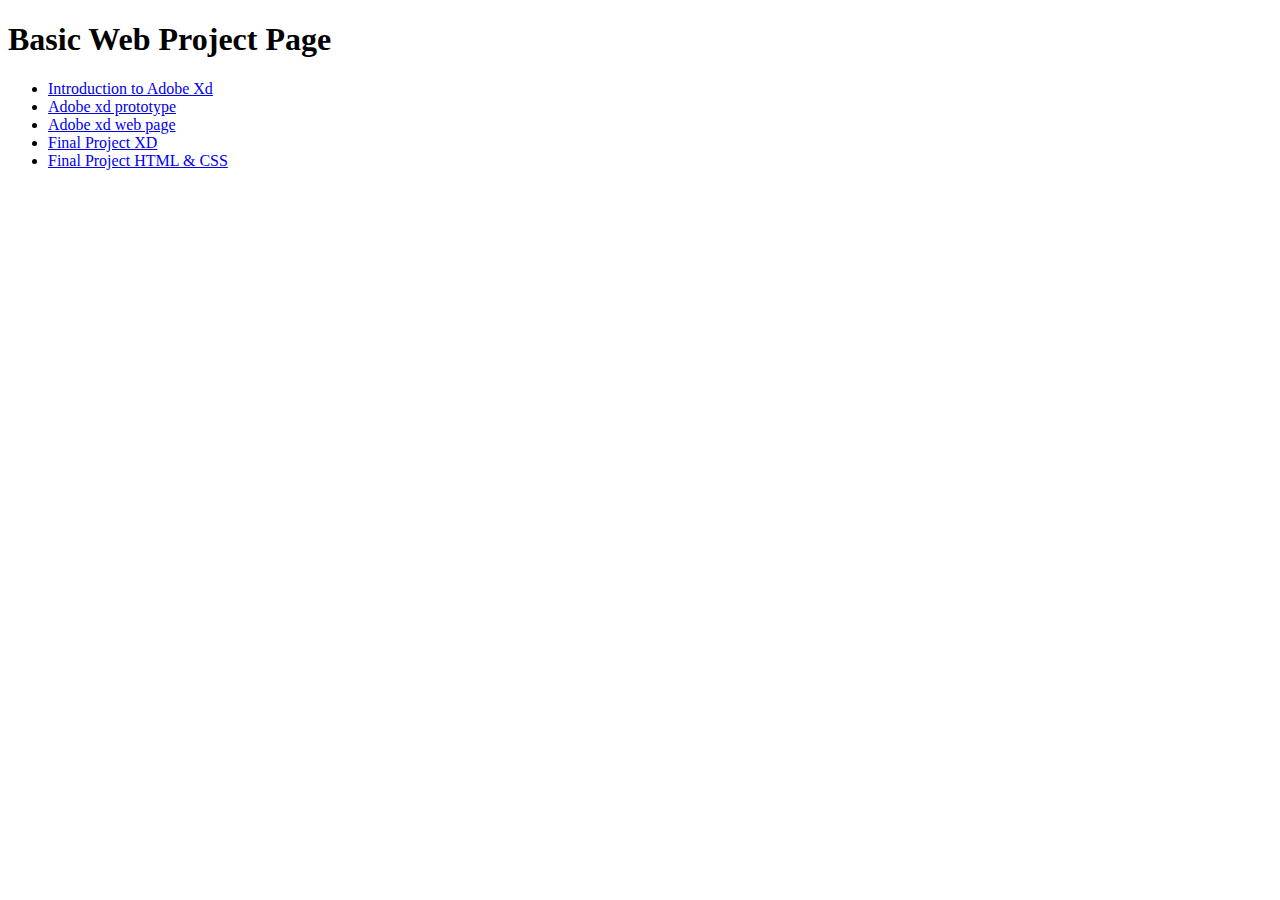
<file: index.html>
<!DOCTYPE html>
<html lang="en">
<head>
    <meta charset="UTF-8">
    <meta name="viewport" content="width=device-width, initial-scale=1.0">
    <title>Basic Web Project Page</title>
</head>
<body>
    <h1>Basic Web Project Page</h1>
    <ul>
        <li><a href="https://xd.adobe.com/view/db53e746-3fef-4e46-abd9-51460a07b6d1-8e00/">Introduction to Adobe Xd</a></li>
        <li><a href="https://xd.adobe.com/view/db53e746-3fef-4e46-abd9-51460a07b6d1-8e00/">Adobe xd prototype</a></li>
        <li><a href="https://xd.adobe.com/view/07209017-6866-4b54-9398-53526fc85672-5273/">Adobe xd web page</a></li>
        <li> <a href="https://xd.adobe.com/view/0d7d3543-57ab-4bbc-b935-bdd77c805369-582e/">Final Project XD</a></li>
        <li><a href="Final_Project_WEBT_1330/JCC.html">Final Project HTML & CSS</a></li>
    </ul>
</body>
</html>
</file>
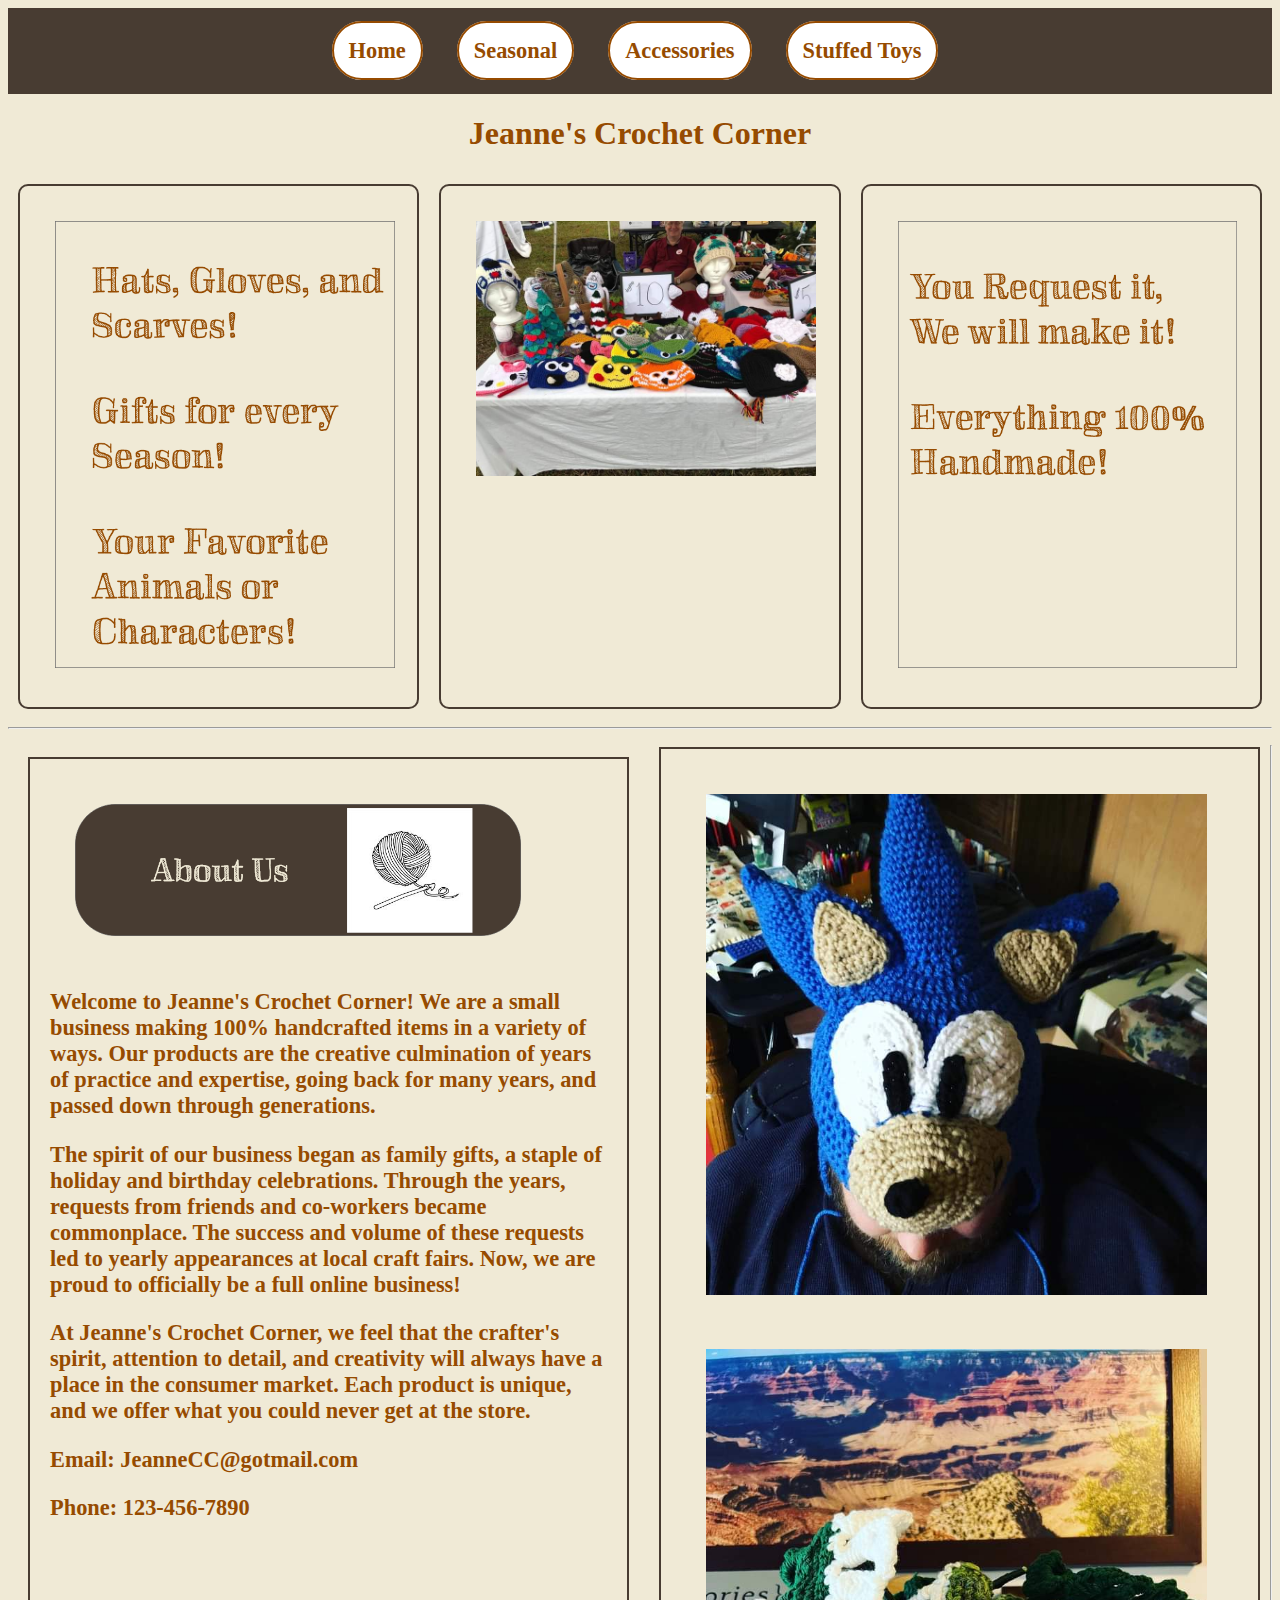
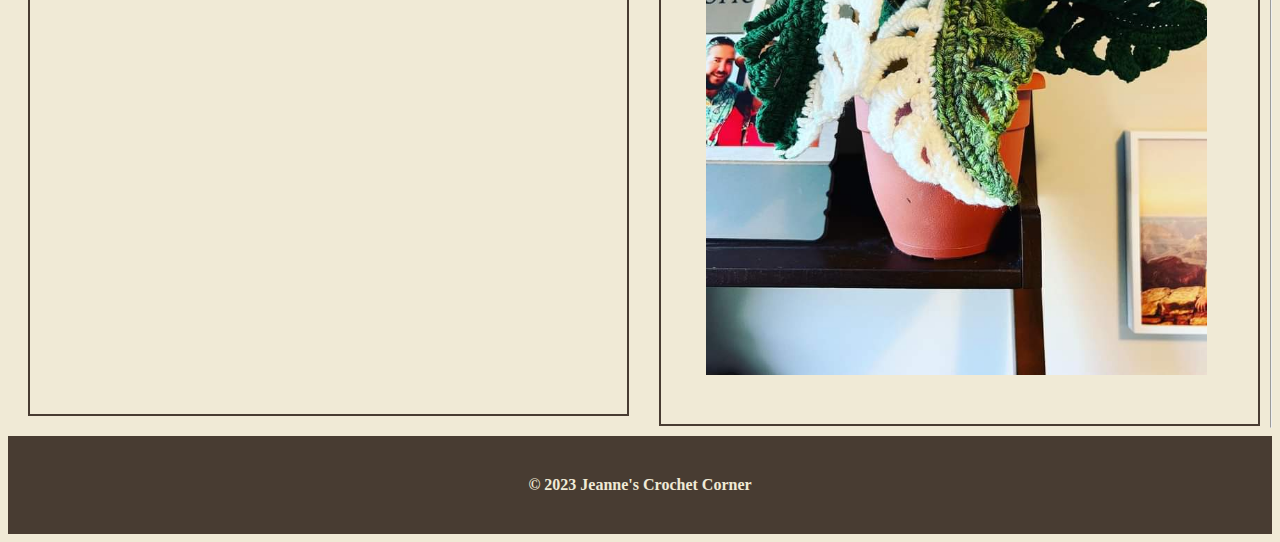
<file: Final_Project_WEBT_1330/JCC.html>
<!DOCTYPE html>
<html lang="en">
<head>
    <meta charset="UTF-8">
    <meta name="viewport" content="width=device-width, initial-scale=1.0">
    <title>Jeanne's Crochet Corner</title>
    <link rel="stylesheet" href="CSS/styles.css">
</head>
<body>
    <nav>
        <ul>
            <li><a href="JCC.html">Home</a></li>
            <li><a href="JCC2.html">Seasonal</a></li>
            <li><a href="JCC3.html">Accessories</a></li>
            <li><a href="JCC4.html">Stuffed Toys</a></li>
        </ul>
    </nav>
    <header>
        <h1>Jeanne's Crochet Corner</h1>
    </header>
    <div id="main_page">
        <div class="col">
            <img src="images/Group_21.png" alt="left">
        </div>
        <div class="col">
            <img src="images/Hat_Stand.jpg" alt="Fair Stand">
        </div>
        <div class="col">
            <img src="images/Group_22.png" alt="right">
        </div>
        </div>
    <hr>
    <main>
        <section>
            <img class="img_resize" src="images/Group_17.png" alt="About Us">
            <p>
                Welcome to Jeanne's Crochet Corner! We are a 
                small business making 100% handcrafted items in 
                a variety of ways. Our products are the creative 
                culmination of years of practice and expertise, 
                going back for many years, and passed down 
                through generations. 
            </p>
            <p>
                The spirit of our business began as family gifts,
                a staple of holiday and birthday celebrations.
                Through the years, requests from friends and
                co-workers became commonplace. The success
                and volume of these requests led to yearly 
                appearances at local craft fairs. Now, we are 
                proud to officially be a full online business!
            </p>
            <p>
                At Jeanne's Crochet Corner, we feel that the
                crafter's spirit, attention to detail, and 
                creativity will always have a place in the 
                consumer market. Each product is unique, and
                we offer what you could never get at the 
                store.
            </p>
            <p>
                Email: JeanneCC@gotmail.com
            </p>
            <p>
                Phone: 123-456-7890
            </p>

            
        </section>
        <aside>
            <img src="images/Sonic.jpg" alt="Sonic The Hedgehog">
            <img src="images/Plant.jpg" alt="Plant">
        </aside>
        <hr>
    </main>
    <footer>&copy; 2023 Jeanne's Crochet Corner</footer>
</body>
</html>
</file>
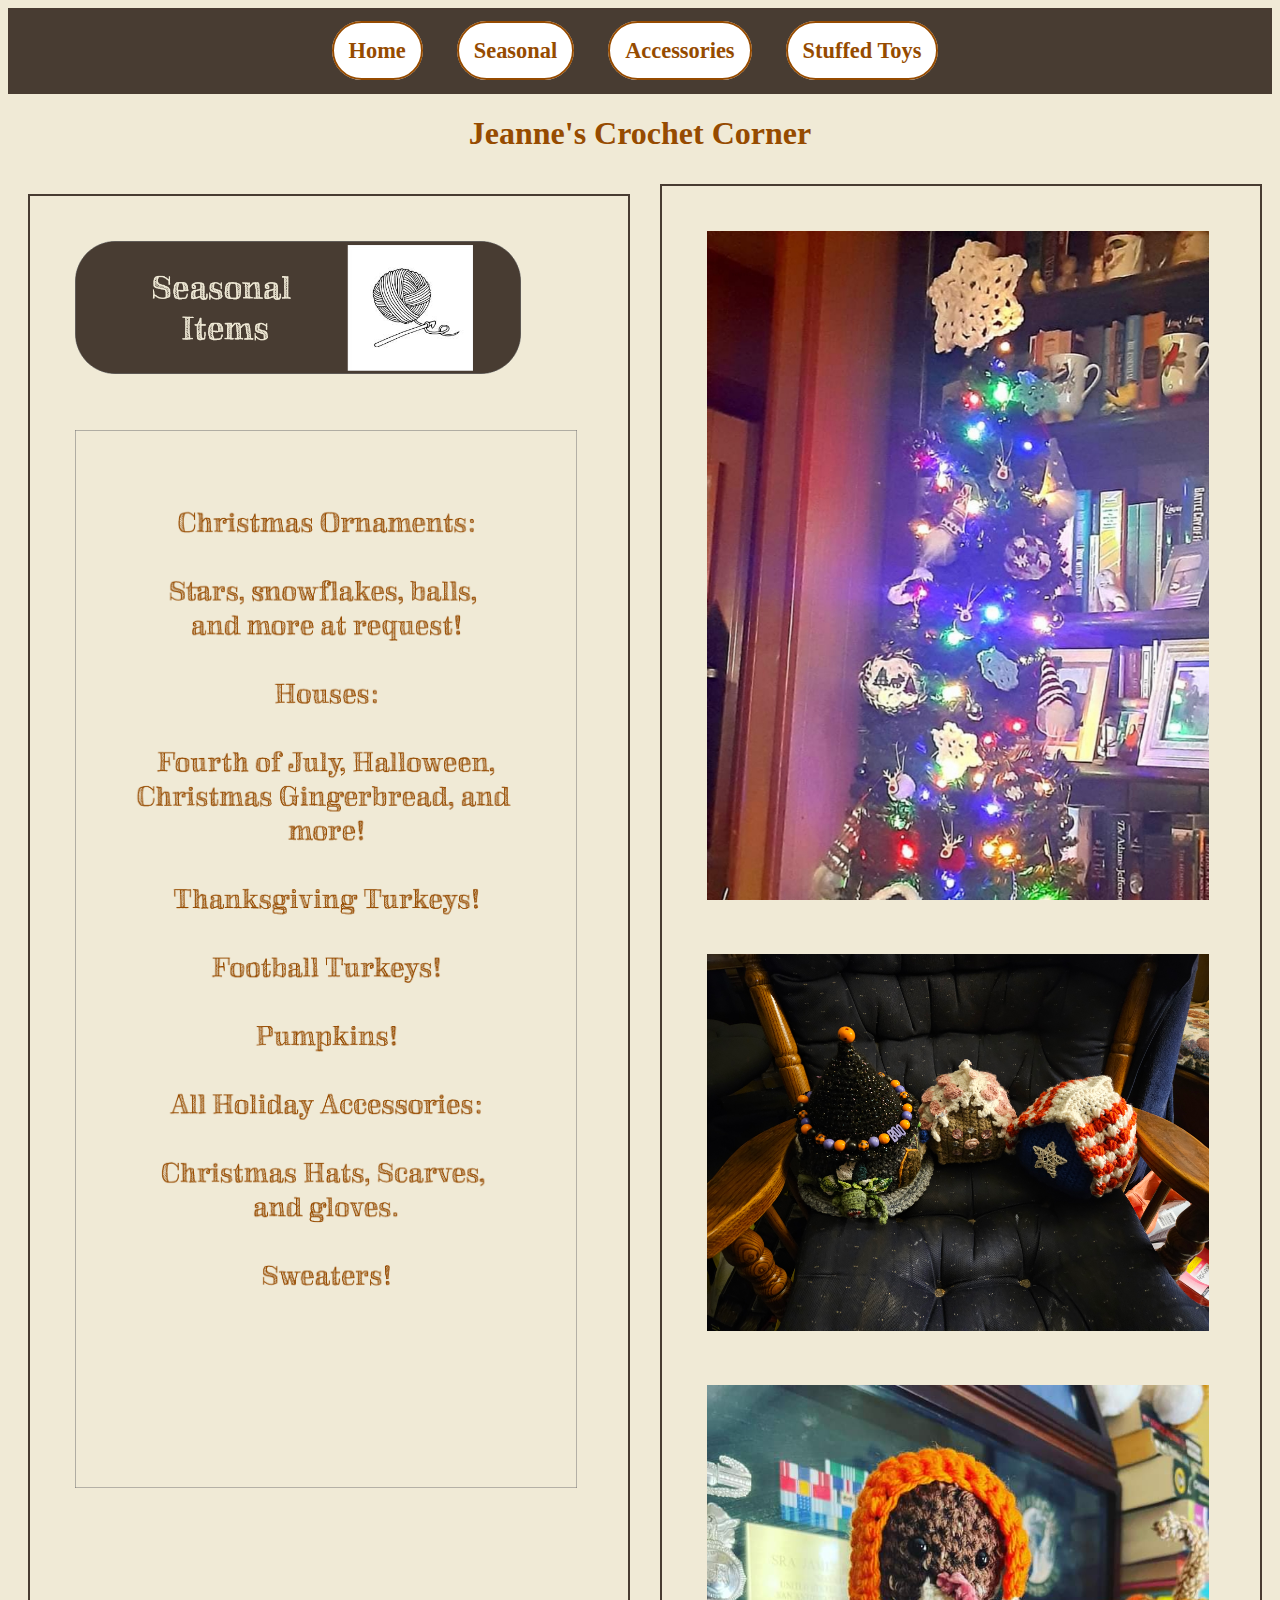
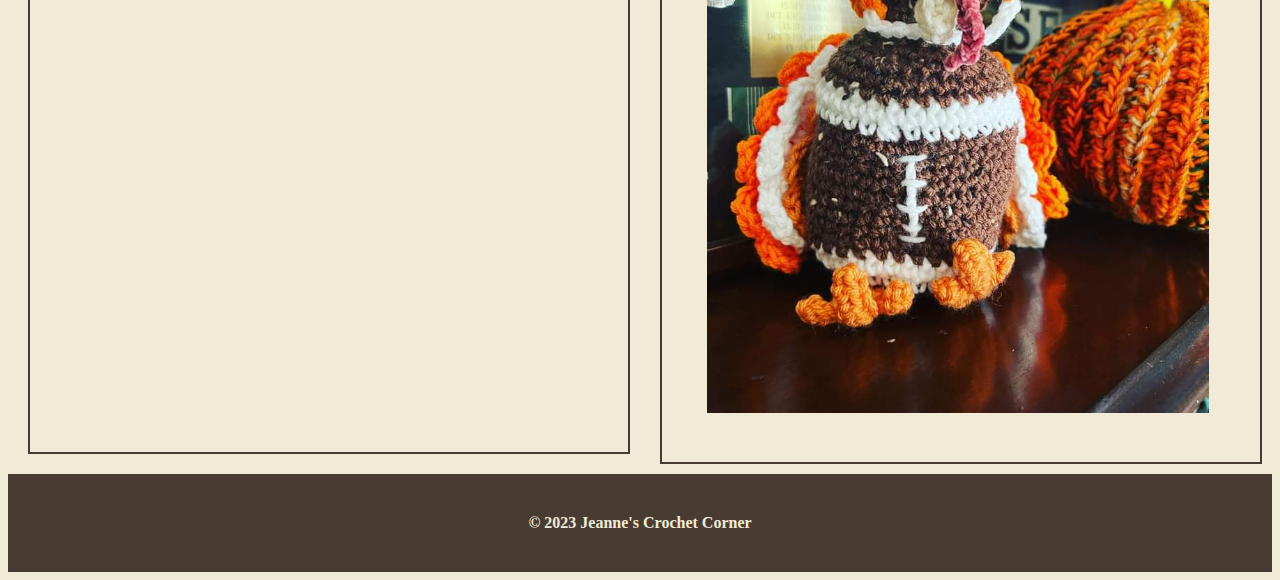
<file: Final_Project_WEBT_1330/JCC2.html>
<!DOCTYPE html>
<html lang="en">
<head>
    <meta charset="UTF-8">
    <meta name="viewport" content="width=device-width, initial-scale=1.0">
    <title>Jeanne's Crochet Corner</title>
    <link rel="stylesheet" href="CSS/styles.css">
</head>

<body>
    <nav>
        <ul>
            <li><a href="JCC.html">Home</a></li>
            <li><a href="JCC2.html">Seasonal</a></li>
            <li><a href="JCC3.html">Accessories</a></li>
            <li><a href="JCC4.html">Stuffed Toys</a></li>
        </ul>
    </nav>
    <header>
        <h1>Jeanne's Crochet Corner</h1>
    </header>
    <main>
        <section>
            <img class="img_resize" src="images/Group_18.png" alt="header">
            <img src="images/Group_23.png" alt="list">
        </section>
        <aside>
            <img src="images/Xmas_Tree.jpg" alt="Xmas Tree Ornaments">
            <img src="images/Houses.jpg" alt="Holiday Houses">
            <img src="images/Football_Turkey.jpg" alt="Football Football_Turkey">
        </aside>
    </main>
    <footer>&copy; 2023 Jeanne's Crochet Corner</footer>
</body>
</html>
</file>
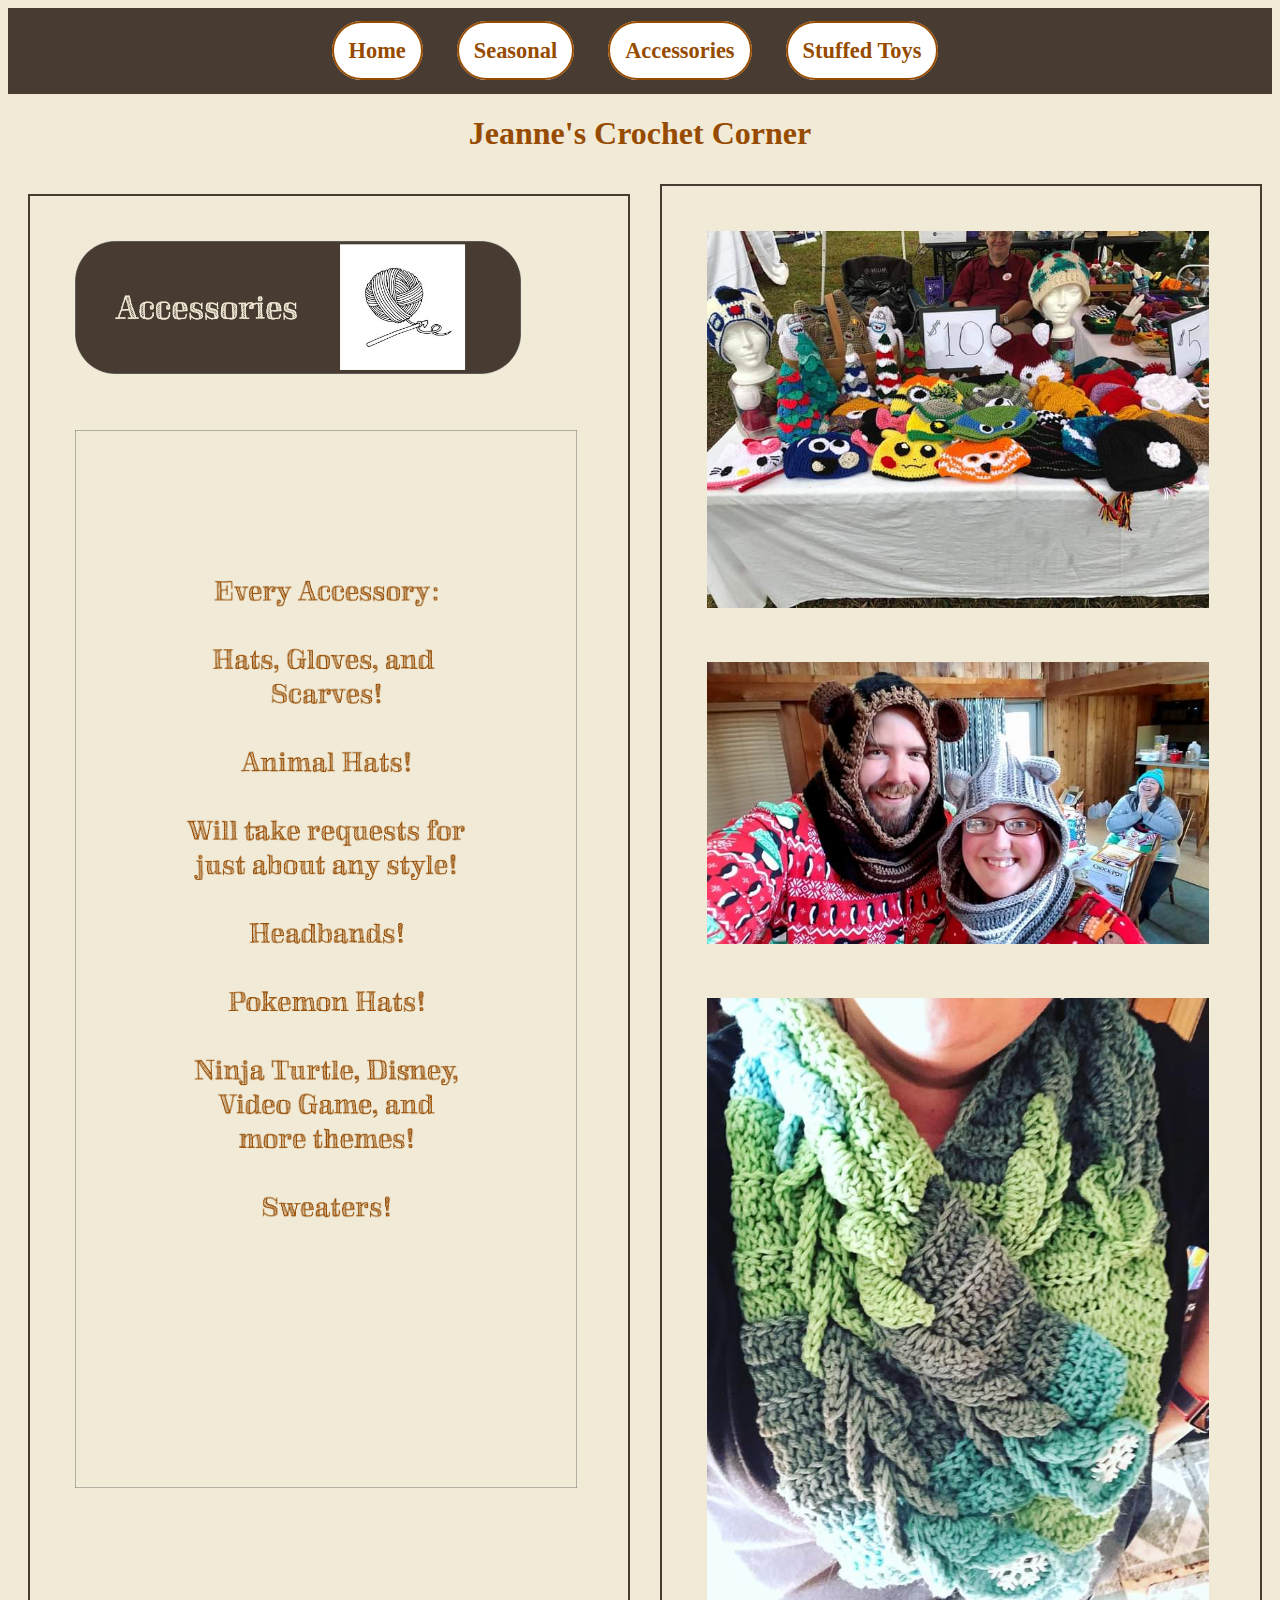
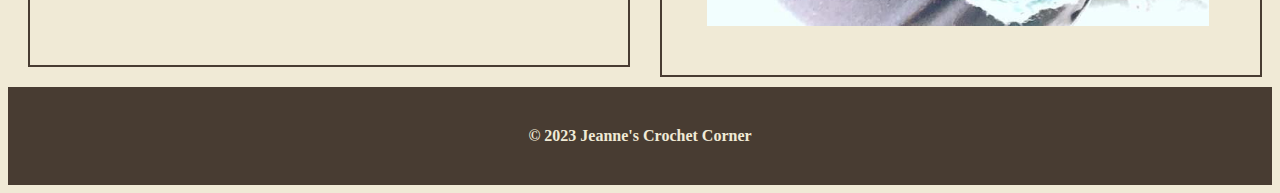
<file: Final_Project_WEBT_1330/JCC3.html>
<!DOCTYPE html>
<html lang="en">
<head>
    <meta charset="UTF-8">
    <meta name="viewport" content="width=device-width, initial-scale=1.0">
    <title>Jeanne's Crochet Corner</title>
    <link rel="stylesheet" href="CSS/styles.css">
</head>
<body>
    <nav>
        <ul>
            <li><a href="JCC.html">Home</a></li>
            <li><a href="JCC2.html">Seasonal</a></li>
            <li><a href="JCC3.html">Accessories</a></li>
            <li><a href="JCC4.html">Stuffed Toys</a></li>
        </ul>
    </nav>
    <header>
        <h1>Jeanne's Crochet Corner</h1>
    </header>
    <main>
        <section>
            <img class="img_resize" src="images/Group_19.png" alt="header">
            <img src="images/Group_24.png" alt="list">
        </section>
        <aside>
            <img src="images/Hat_Stand.jpg" alt="Craft Fair">
            <img src="images/Hats.jpg" alt="Hats">
            <img src="images/Scarves.jpg" alt="Scarf">
        </aside>
    </main>
    <footer>&copy; 2023 Jeanne's Crochet Corner</footer>
</body>
</html>
</file>
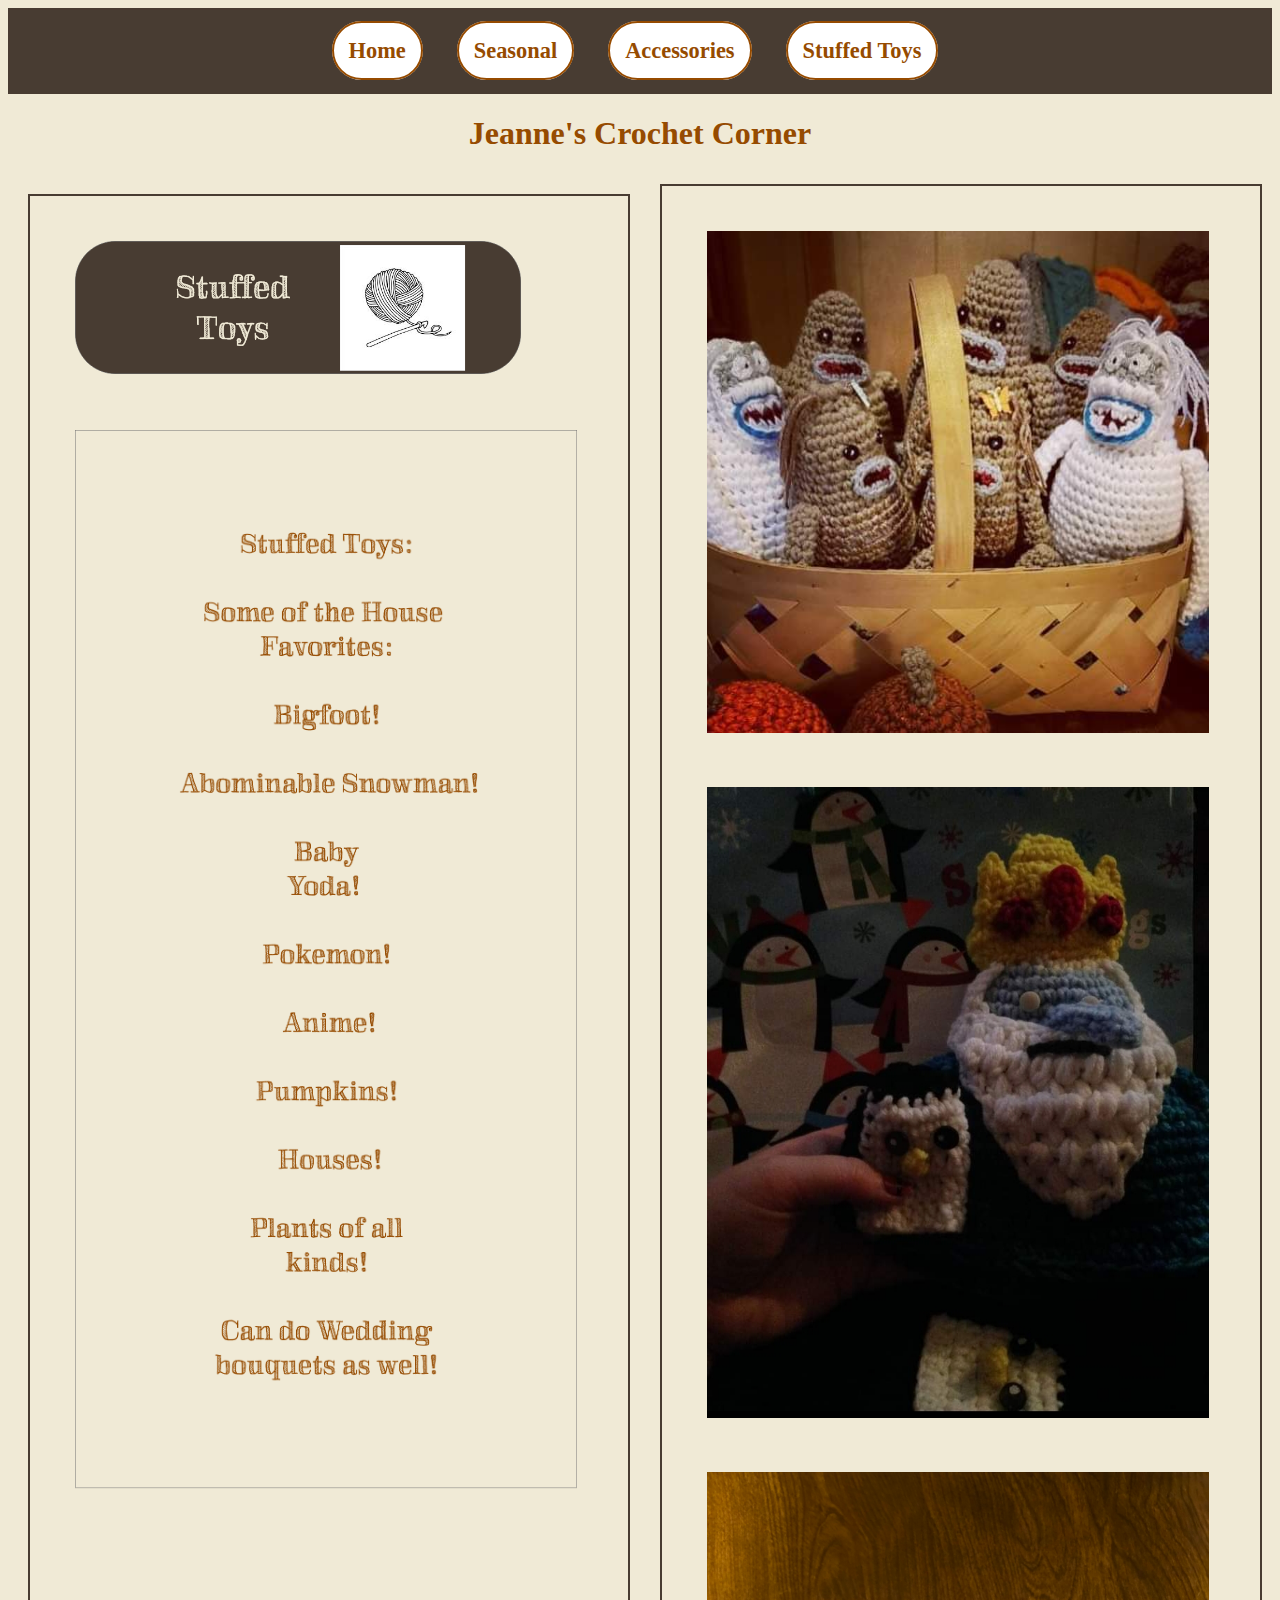
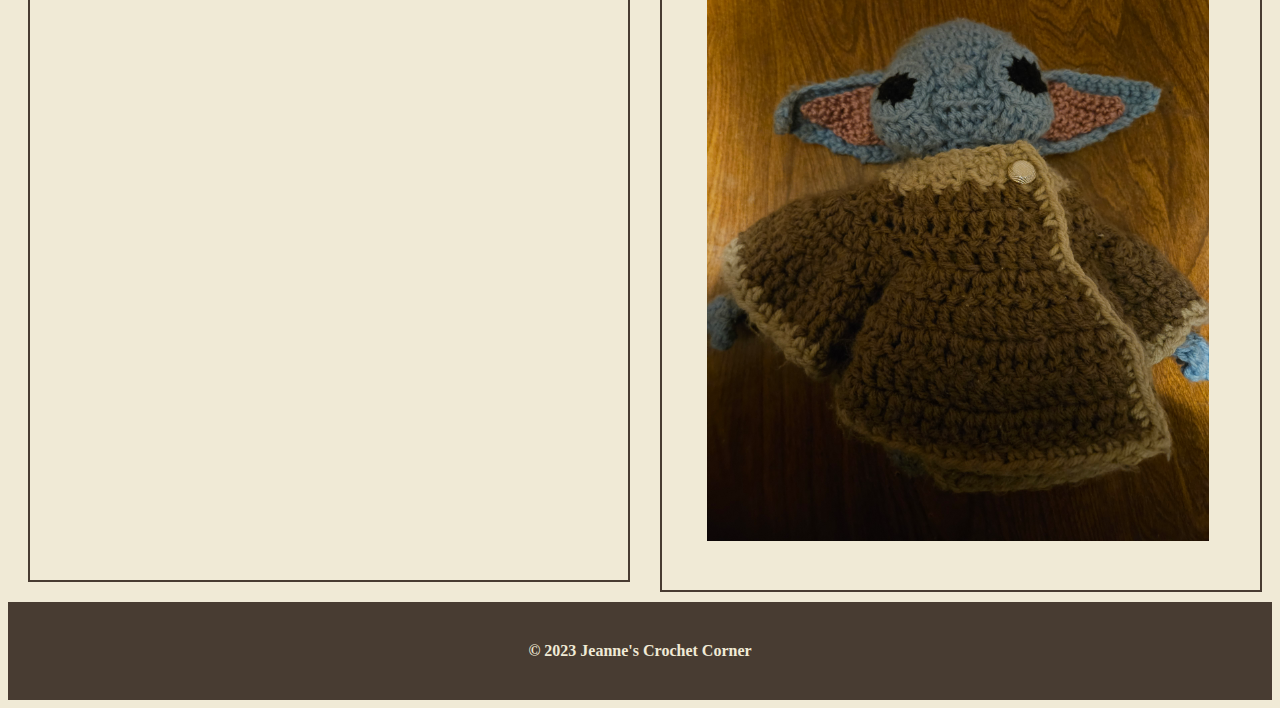
<file: Final_Project_WEBT_1330/JCC4.html>
<!DOCTYPE html>
<html lang="en">
<head>
    <meta charset="UTF-8">
    <meta name="viewport" content="width=device-width, initial-scale=1.0">
    <title>Jeanne's Crochet Corner</title>
    <link rel="stylesheet" href="CSS/styles.css">
</head>
<body>
    <nav>
        <ul>
            <li><a href="JCC.html">Home</a></li>
            <li><a href="JCC2.html">Seasonal</a></li>
            <li><a href="JCC3.html">Accessories</a></li>
            <li><a href="JCC4.html">Stuffed Toys</a></li>
        </ul>
    </nav>
    <header>
        <h1>Jeanne's Crochet Corner</h1>
    </header>
    <main>
        <section>
            <img class="img_resize" src="images/Group_20.png" alt="header">
            <img src="images/Group_59.png" alt="list">
        </section>
        <aside>
            <img src="images/Stuffed_Toys.jpg" alt="Bigfoot and Abomidable">
            <img src="images/Ice_King.jpg" alt="Ice King">
            <img src="images/Grogu.jpg" alt="Baby Yoda">
        </aside>

    </main>
    <footer>&copy; 2023 Jeanne's Crochet Corner</footer>
</body>
</html>
</file>
<file: Final_Project_WEBT_1330/CSS/styles.css>
body {
    background-color: #F0EAD6;
}

img {
    display: inline-block;
    margin: 25px;
    width: 90%;
}

h1 {
    color: #964B00;
    text-align: center;
}

nav {
    background-color: #483c32;
    padding: 2px 0;
    text-align: center;
}

nav ul {
    padding: 0;
    list-style-type: none;
}

nav li {
    display:inline-block;
    margin-right: 10px;
}

nav li a {
    display: inline;
    background-color: white;
    width: 100%;
    height: 50px;
    padding: 15px;
    line-height: 50px;
    font-size:  1.4em;
    font-weight: bold;
    color: #964B00;
    text-decoration: none;
    border: 2px solid #964B00;
    border-radius: 35px;
    margin: 0 10px;
}

#main_page {
    display: flex;
}

.col {
    border: 2px solid #483c32;
    margin: 10px;
    padding: 10px;
    border-radius: 10px;
    width: 50%;
    vertical-align: middle;
}

main {
    display: flex;
}

section, aside {
    border: 2px solid #483c32;
    margin: 20px;
    padding: 20px;
}

section {
    width: 50%;
    font-size:  1.4em;
    font-weight: bold;
    color: #964B00;
}

aside {
    width: 50%;
    margin: 10px;
}

.img_resize {
    width: 80%
}

footer {
    background-color: #483c32;
    text-align: center;
    padding: 40px 0;
    color: #F0EAD6;
    font-weight: bold;
}
</file>
